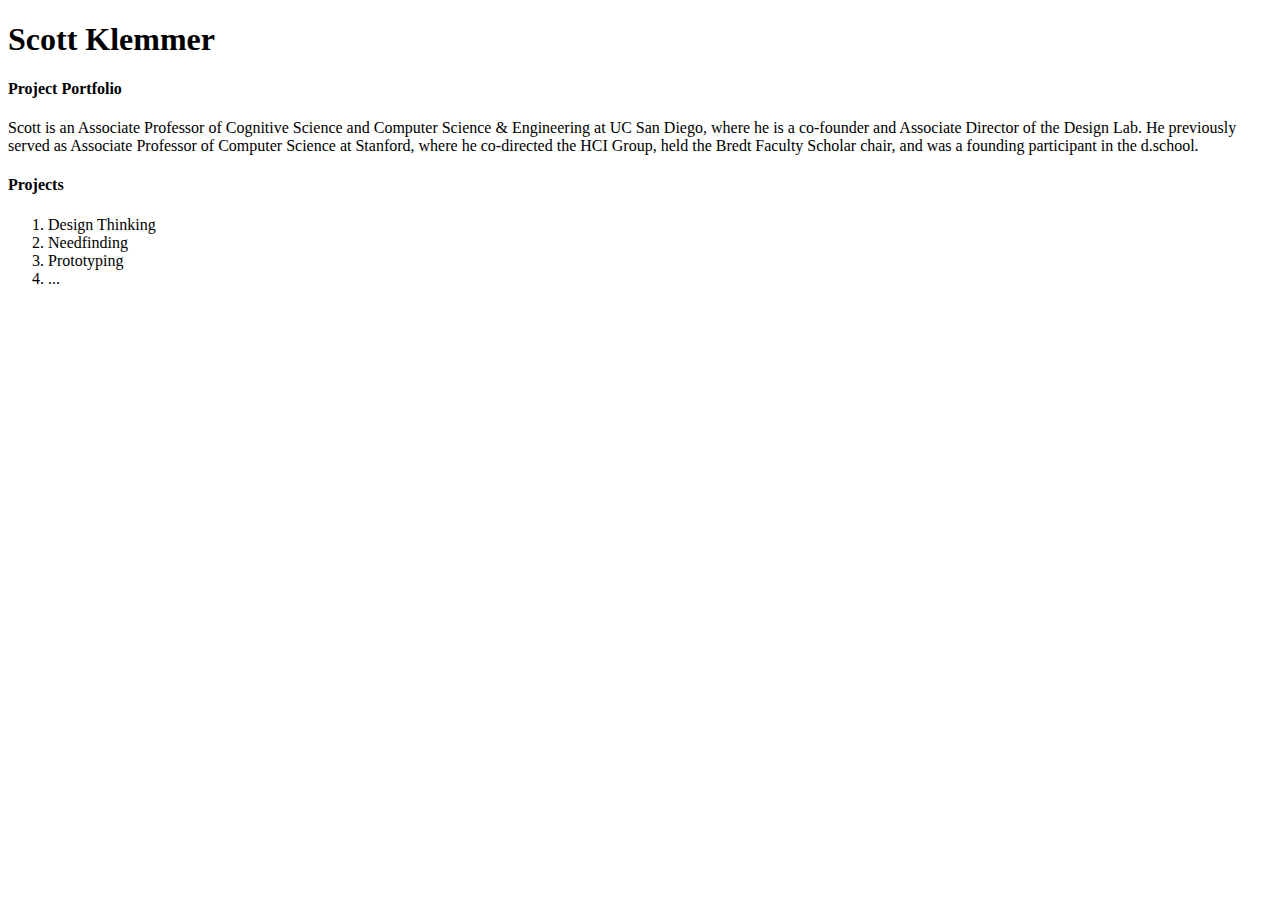
<file: index.html>
<!doctype html>

<html>
<head>
	<meta charset="utf-8">
	<title>HCI Project Portfolio</title>
</head>

<body>
	<!-- this is a comment in HTML -->
	<h1>Scott Klemmer</h1> <!-- h1 through h5 are headers. The higher the number, the smaller the header -->
	<h4>Project Portfolio</h4>

	<!-- p means paragraph -->
	<p>Scott is an Associate Professor of Cognitive Science and Computer Science & Engineering at UC San Diego, where he is a co-founder and Associate Director of the Design Lab. He previously served as Associate Professor of Computer Science at Stanford, where he co-directed the HCI Group, held the Bredt Faculty Scholar chair, and was a founding participant in the d.school. </p>

	<h4>Projects</h4>
	<ol>
		<li>Design Thinking</li>
		<li>Needfinding</li>
		<li>Prototyping</li>
		<li>...</li>
	</ol>
</body>
</html>
</file>
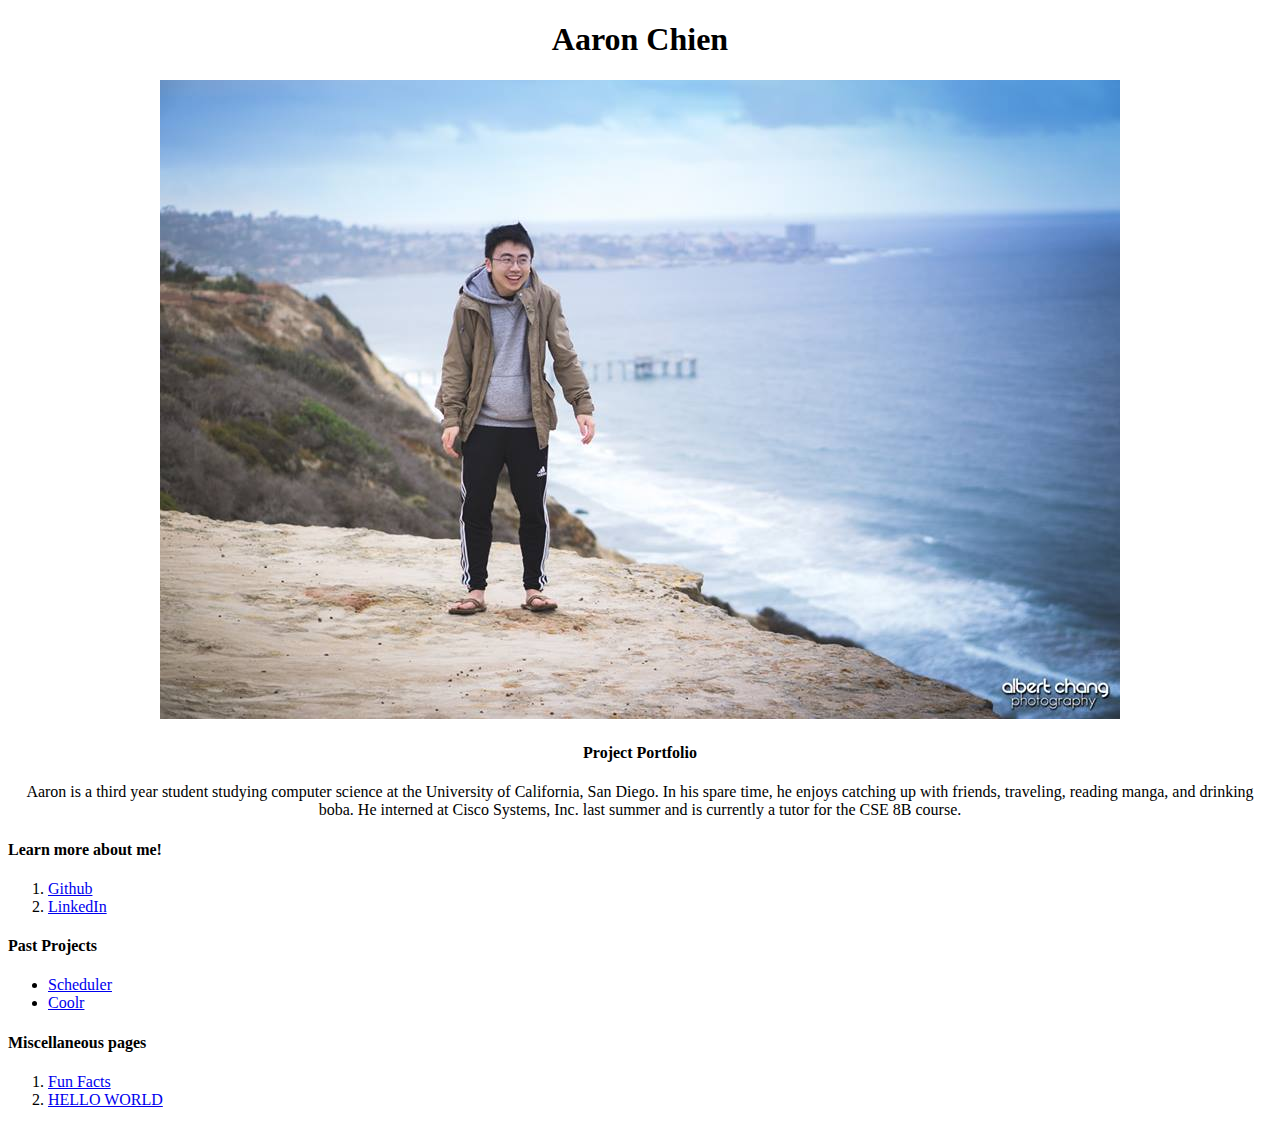
<file: static/index.html>
<!doctype html>

<html>
<head>
	<meta charset="utf-8">
	<title>Aaron Chien's Portfolio</title>
</head>

<body>
	<div id = "main-header">
		<!-- this is a comment in HTML -->
		<h1>Aaron Chien</h1> <!-- h1 through h5 are headers. The higher the number, the smaller the header -->
		<img src="profile.jpg" alt="profile">
		<link href="style.css" rel="stylesheet" property='stylesheet'>

		<h4>Project Portfolio</h4>

		<!-- p means paragraph -->
		<p>Aaron is a third year student studying computer science at the University of California, San Diego. In his spare time, he enjoys catching up with friends, traveling, reading manga, and drinking boba. He interned at Cisco Systems, Inc. last summer and is currently a tutor for the CSE 8B course.</p>

	</div>
	<h4>Learn more about me!</h4>
	<ol>
		<li><a href= "https://www.github.com/aaronchien" target = "_blank">Github</a></li>
		<li><a href="https://www.linkedin.com/pub/aaron-chien/19/980/777" target = "_blank">LinkedIn</a></li>
	</ol>

	<h4>Past Projects</h4>
	<ul>
		<li><a href="http://whatsmyschedule.herokuapp.com/" target = "_blank">Scheduler</a></li>
		<li><a href="https://github.com/aaronchien/Coolr" target = "_blank">Coolr</a></li>
	</ul>

	<h4>Miscellaneous pages</h4>
	<ol>
		<li><a href="misc.html">Fun Facts</a></li>
		<li><a href="hello.html">HELLO WORLD</a></li>
	</ol>
</body>
</html>
</file>
<file: static/style.css>
#main-header{
	text-align:center;
}
</file>
